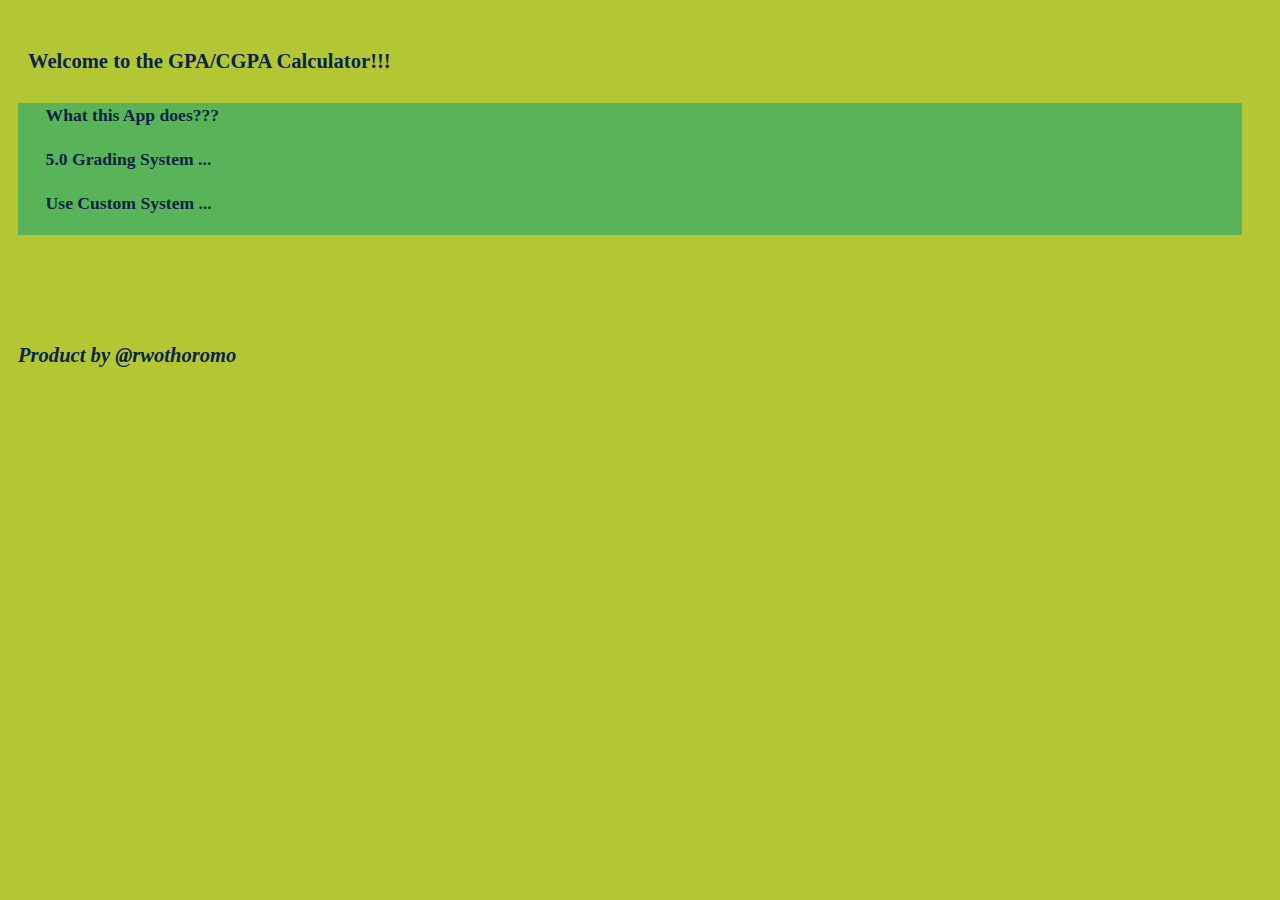
<file: index.html>
<!DOCTYPE html PUBLIC "-//W3C//DTD HTML 4.01 Transitional//EN">
<html>
    <head>
        <title>GPA/CGPA Calculator</title>
		<meta name="viewport" content="width=device-width" />
		<link rel="stylesheet" href="style.css" type="text/css" />
		<script type="text/javascript"></script>
		<script src="js/atStart.js"></script>
    </head>
    <body>
		<div id = "top">
			<h3>Welcome to the GPA/CGPA Calculator!!!</h3>
		</div>
		<div id = "main">
			<b>
			<li><a href="index.html" onclick="atStart()">What this App does???</a></li>
			<li><a href="system5.html">5.0 Grading System ...</a></li>
			<li><a href="systemC.html">Use Custom System ...</a></li>
			</b>
		</div>
		<div id="bottom">
			<h3><i>Product by @rwothoromo</i></h3>
		</div>
    </body>
</html>
</file>
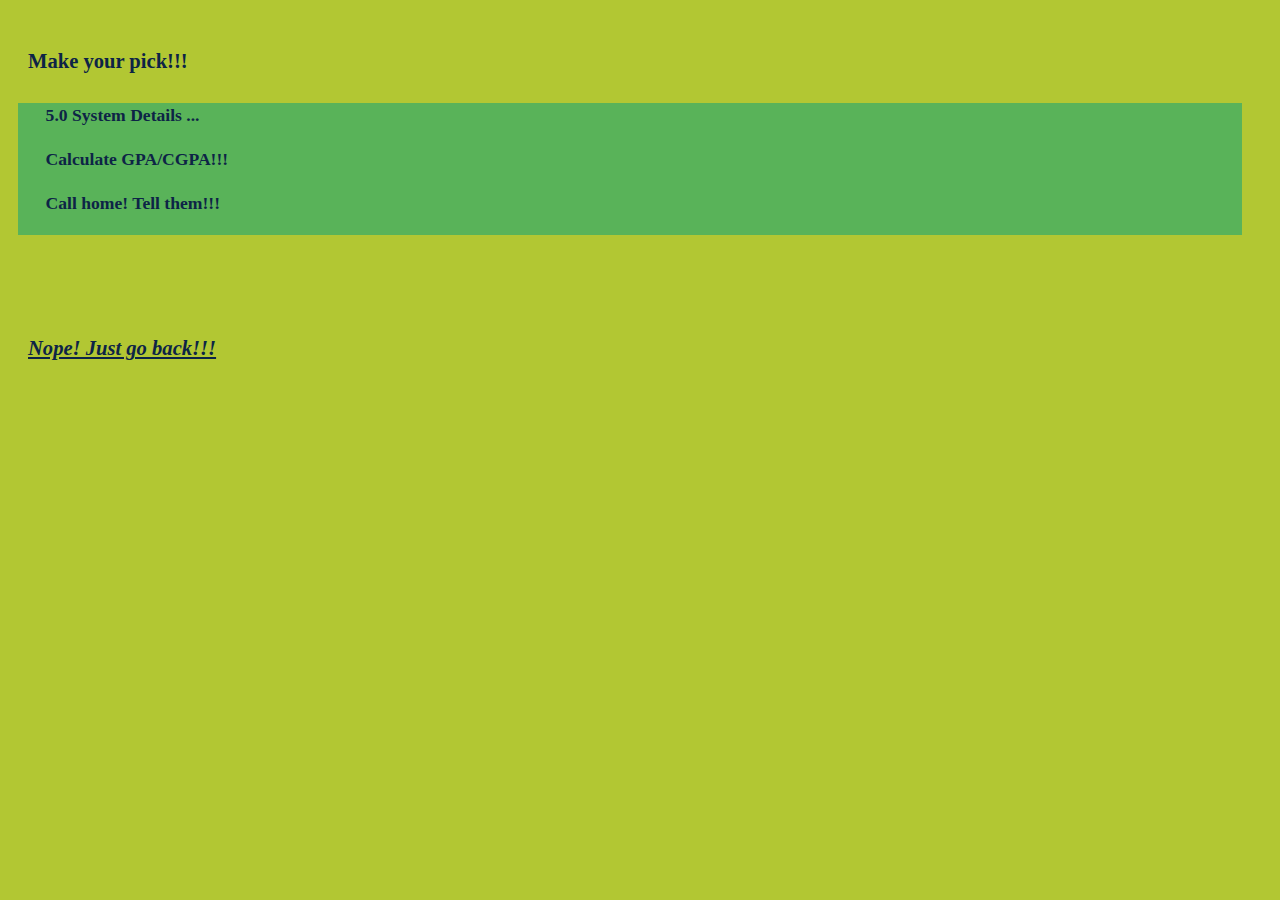
<file: system5.html>
<!DOCTYPE html PUBLIC "-//W3C//DTD HTML 4.01 Transitional//EN">
<html>
    <head>
        <title>GPA/CGPA Calculator</title>
		<meta name="viewport" content="width=device-width" />
		<link rel="stylesheet" href="style.css" type="text/css" />
		<script type="text/javascript"></script>
		<script src="js/grading5.js"></script>
		<script src="js/grade5.js"></script>
		<script src="js/calc5.js"></script>
		<script src="js/ans5.js"></script>
		<script src="js/hala.js"></script>
    </head>
    <body>
		<div id = "top">
			<h3>Make your pick!!!</h3>
		</div>
		<div id = "main">
			<b>
			<li><a href="system5.html" onclick="grading5()">5.0 System Details ...</a></li>
			<li><a href="system5.html" onclick="grade5()">Calculate GPA/CGPA!!!</a></li>
			<li><a href="system5.html" onclick="hala()">Call home! Tell them!!!</a></li>
			</b>
		</div>
		<div id = "bottom">
			<h3><a href="index.html"><i>Nope! Just go back!!!</i></a></h3>
		</div>
    </body>
</html>
</file>
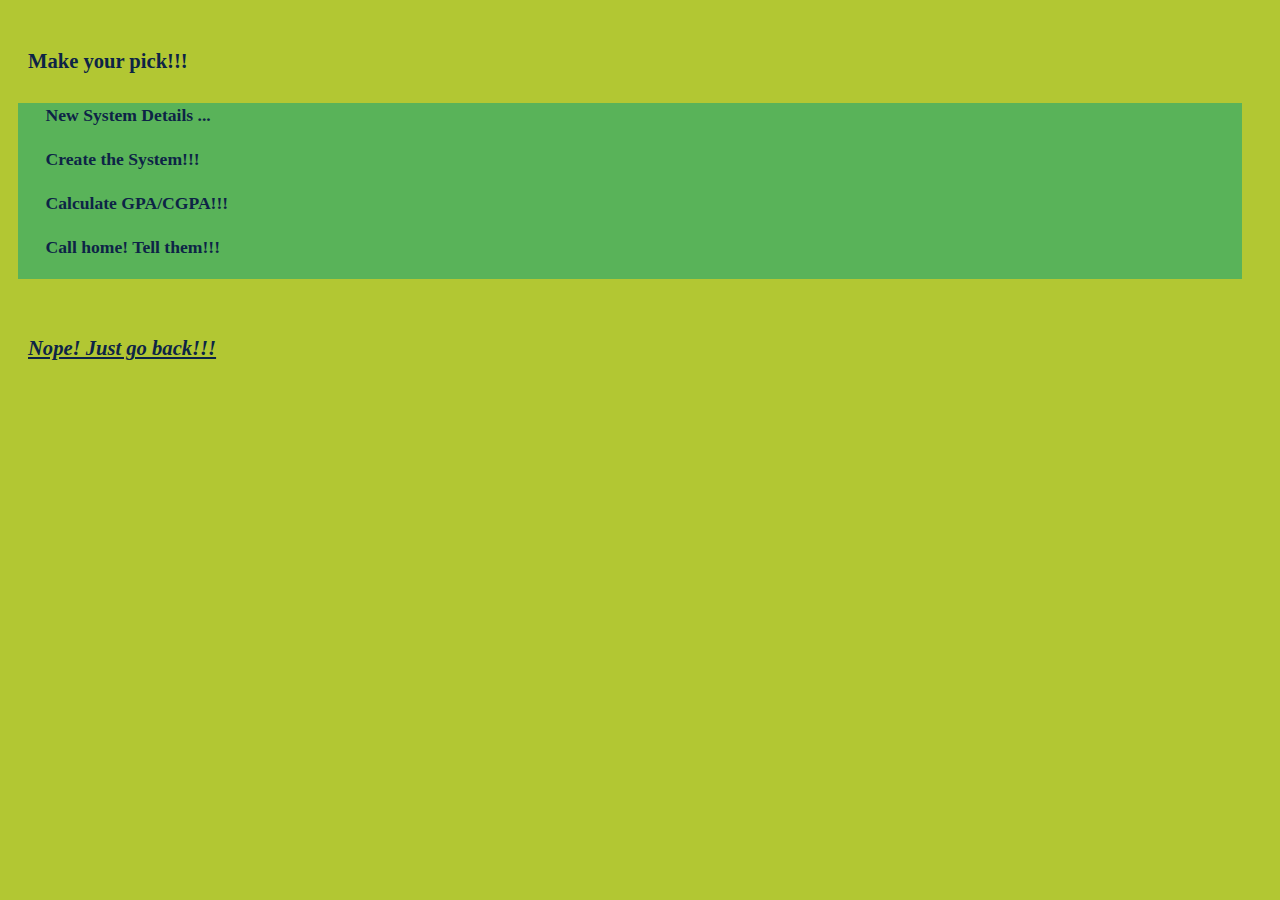
<file: systemC.html>
<!DOCTYPE html PUBLIC "-//W3C//DTD HTML 4.01 Transitional//EN">
<html>
    <head>
        <title>GPA/CGPA Calculator</title>
		<meta name="viewport" content="width=device-width" />
		<link rel="stylesheet" href="style.css" type="text/css" />
		<script type="text/javascript"></script>
		<script src="js/customize.js"></script>
		<script src="js/gradingC.js"></script>
		<script src="js/gradeC.js"></script>
		<script src="js/calcC.js"></script>
		<script src="js/ansC.js"></script>
		<script src="js/hala.js"></script>
    </head>
    <body>
		<div id = "top">
			<h3>Make your pick!!!</h3>
		</div>
		<div id = "main">
			<b>
			<li><a href="systemC.html" onclick="gradingC()">New System Details ...</a></li>
			<li><a href="systemC.html" onclick="customize()">Create the System!!!</a></li>
			<li><a href="systemC.html" onclick="gradeC()">Calculate GPA/CGPA!!!</a></li>
			<li><a href="systemC.html" onclick="hala()">Call home! Tell them!!!</a></li>
			</b>
		</div>
		<div id = "bottom">
			<h3><a href="index.html"><i>Nope! Just go back!!!</i></a></h3>
		</div>
    </body>
</html>
</file>
<file: style.css>
#top{
	margin:50px 50px 20px 20px;
}

#main{
	margin:30px 30px 0px 10px;
}

#bottom, a{
	margin:250px 30px 10px 10px;
	color: #0D2446;
	height: 2em;
	padding-top: .3em;
	position: relative;
	top: -.3em;
	border-radius: .3em .3em 0 0;
}

li{
	padding: 0;
	list-style: none;
	float: left;
	background: #59B359;
	height: 2.5em;
	width: 100%;
	position: relative;
	}

li a{
	margin-bottom: 1em;
	line-height: 2em;
	padding: 0 1em;
	color: #0D2446;
	width: 100%;
	text-decoration: none;
	}

li a:hover, li:hover{
	background: #AA5500;
	color: #0D2446;
	height: 2em;
	padding-top: .3em;
	position: relative;
	top: -.3em;
	bottom: -.3em;
	border-radius: 0 0 0 0;
	}

body{
	background-color: #B2C733;
	font-family: Georgia;
	font-size: 110%;
	color: #0D2446;
	}
</file>
